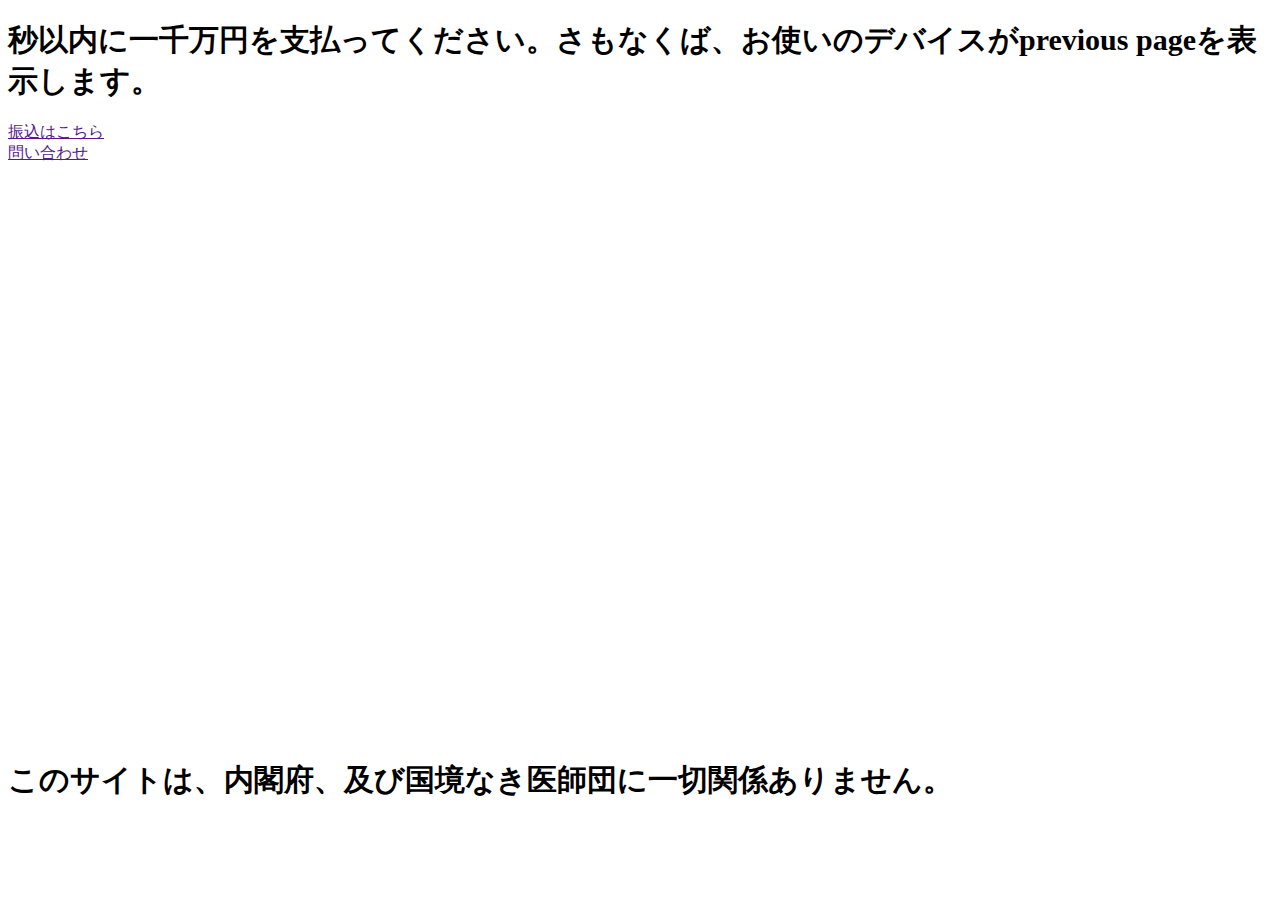
<file: responce.html>
<!doctype html>
<head>
<link rel="stylesheet" href="css/style2.css">
</head>
<body>
  <script src="js/script2.js"></script>
  <h1 id="edit_area"></h1>
  <h1>秒以内に一千万円を支払ってください。さもなくば、お使いのデバイスがprevious pageを表示します。</h1>
  <a href link="https://www.msf.or.jp/donate_bin/onetime.php">振込はこちら</a><br>
<a href link="https://www.cao.go.jp/">問い合わせ</a><br>
<br></br>
<br></br>
<br></br>
<br></br>
<br></br>
<br></br>
<br></br>
<br></br>
<br></br>
<br></br>
<br></br>
<br></br>
<br></br>
<br></br>
<br></br>
<br></br>
  <h1>このサイトは、内閣府、及び国境なき医師団に一切関係ありません。</h1>
</body>
</html>
</file>
<file: css/style2.css>
body{
  background-image:url("https://user-images.githubusercontent.com/93245017/139203608-207269ec-3085-498d-8d02-e18edf86804c.jpeg");
}
h1{
  font-size:30px;
}
</file>
